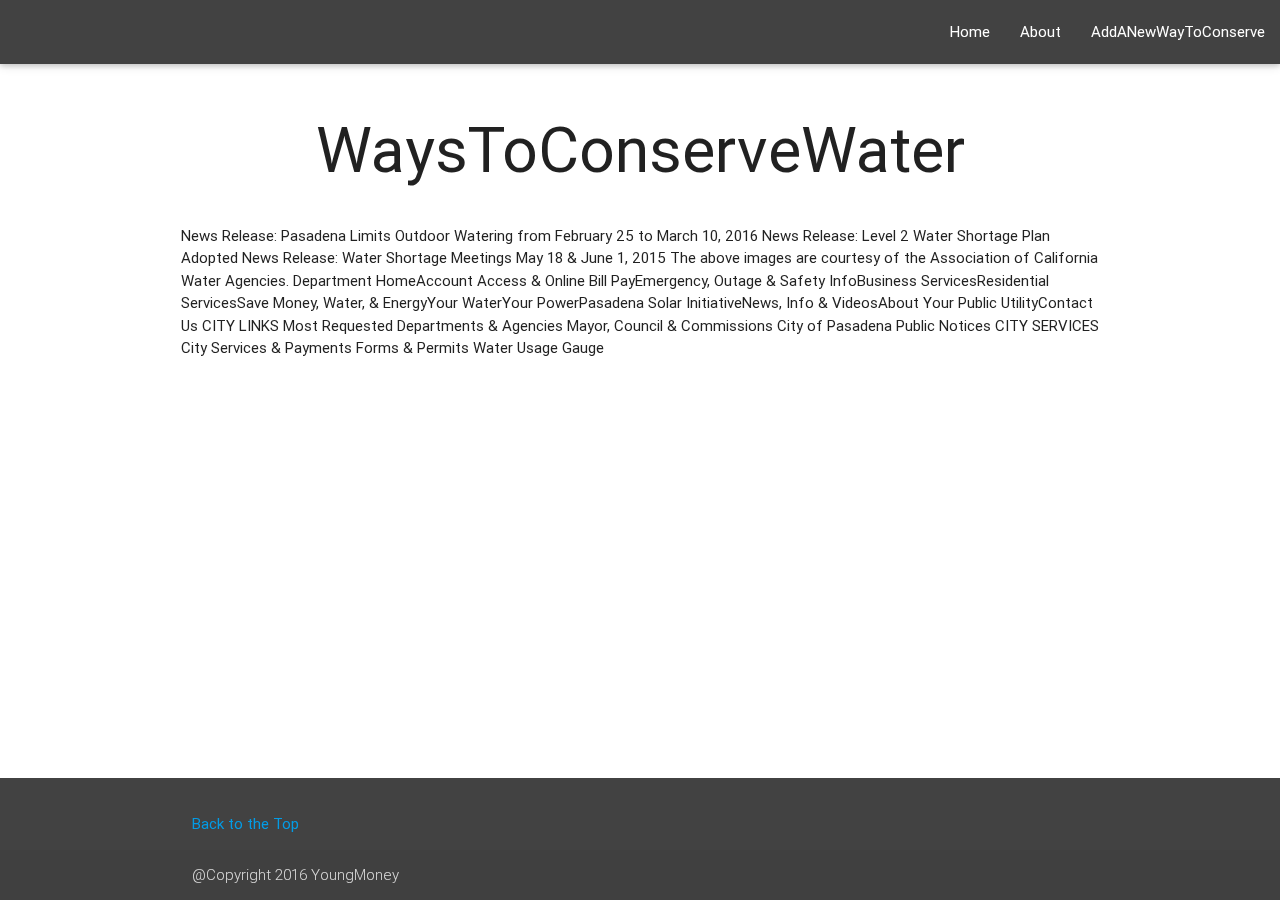
<file: public_html/About.html>
<!DOCTYPE html>
<!--
To change this license header, choose License Headers in Project Properties.
To change this template file, choose Tools | Templates
and open the template in the editor.
-->
<html>
    <head>
        <title>TODO supply a title</title>
          <!--Import Google Icon Font-->
        <link href="http://fonts.googleapis.com/icon?family=Material+Icons" rel="stylesheet">
        <!--Import materialize.css-->
        <link type="text/css" rel="stylesheet" href="css/materialize.min.css"  media="screen,projection"/>
        <link type="text/css" rel="stylesheet" href="css/Final.css">

        <!--Let browser know website is optimized for mobile-->
        <meta name="viewport" content="width=device-width, initial-scale=1.0"/>
    </head>
     <body background="http://wallpapercave.com/wp/aoclGBs.png">
       
        <header>
            <nav class="grey darken-3">
                <div class="nav-wrapper">

                    <ul class="right">
                        <li> <a href="index.html">Home</a></li>
                          <li> <a href="About.html">About</a></li>
                        <li> <a href="admin.html">AddANewWayToConserve</a></li>
                        

                    </ul>
                </div>
            </nav>
        </header>
         <main>
            <div class="container">
                <div class="row">
                    <h1 class="center-align">WaysToConserveWater</h1>
                    <div class="row">

                        <div class="col s12 main-container ">
<p>News Release: Pasadena Limits Outdoor Watering from February 25 to March 10, 2016 

News Release: Level 2 Water Shortage Plan Adopted  

News Release: Water Shortage Meetings May 18 & June 1, 2015  

The above images are courtesy of the Association of California Water Agencies.

Department HomeAccount Access & Online Bill PayEmergency, Outage & Safety InfoBusiness ServicesResidential ServicesSave Money, Water, & EnergyYour WaterYour PowerPasadena Solar InitiativeNews, Info & VideosAbout Your Public UtilityContact Us
CITY LINKS

Most Requested
Departments & Agencies
Mayor, Council & Commissions
City of Pasadena Public Notices
CITY SERVICES

City Services & Payments
Forms & Permits
Water Usage Gauge<p/>

                        </div>

                    </div>

                </div>
            </div>
        </main>
         
           
         <footer class="page-footer grey darken-3">
            <div class="container">
                <p>
                    <a href="#">Back to the Top </a>
                </p> 
            </div> 
           
            <div class="footer-copyright">
                <div class="container">
                    @Copyright 2016 YoungMoney
                </div>

            </div>
        </footer>
        
       
</html>
</file>
<file: public_html/css/Final.css>
/*
To change this license header, choose License Headers in Project Properties.
To change this template file, choose Tools | Templates
and open the template in the editor.
*/
/* 
    Created on : May 10, 2016, 8:44:14 AM
    Author     : Student
*/

body {
    display: flex;
    min-height: 100vh;
    flex-direction: column;
    position: fixed; 
  top: 0; 
  left: 0; 
	
  /* Preserve aspet ratio */
  min-width: 100%;
  min-height: 100%;
}
main {
    flex: 1 0 auto;
}
header{
    padding-bottom: 20px;
}

/*Blog Posts*/

.blog-post {
    margin-bottom: 60px;
     text-shadow: 2px 3px #ff0000;
     text-size: 10px;
     
}

.blog-post-title {
    margin-bottom: 5px;
    font-size: 60px;
}

.blog-post-meta {
    margin-bottom: 60px;
    color: #999;
    font-style: italic; 
}

body {
   
    
}

.button {
  border-radius: 4px;
  background-color: #f4511e;
  border: none;
  color: #FFFFFF;
  text-align: center;
  font-size: 28px;
  padding: 20px;
  width: 200px;
  transition: all 0.5s;
  cursor: pointer;
  margin: 5px;
}

.button span {
  cursor: pointer;
  display: inline-block;
  position: relative;
  transition: 0.5s;
}

.button span:after {
  content: '»';
  position: absolute;
  opacity: 0;
  top: 0;
  right: -20px;
  transition: 0.5s;
}

.button:hover span {
  padding-right: 25px;
}

.button:hover span:after {
  opacity: 1;
  right: 0;
}

background{
    min-height: 100%;
    min-width: 100%;
};
p{
    font-size: 80px;
}
</file>
